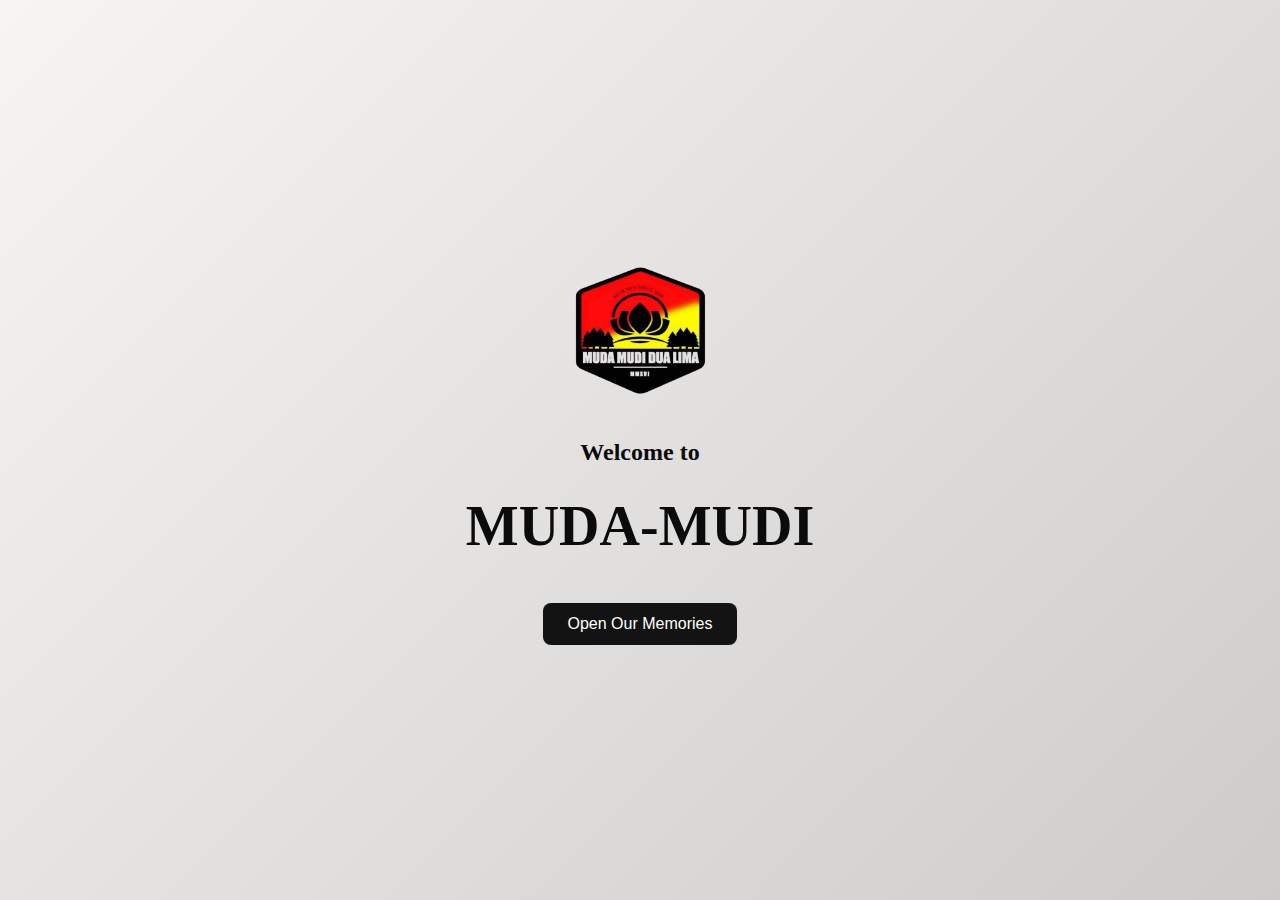
<file: index.html>
<!DOCTYPE html>
<html lang="id">
<head>
  <meta charset="UTF-8">
  <link rel="icon" type="image/png" href="img/logo.png">
  <meta name="viewport" content="width=device-width, initial-scale=1.0">
  <title>YourBox</title>
  <link rel="stylesheet" href="style.css">
</head>
<body class="landing">
  <div class="landing-container reveal">
    <!-- Logo -->
    <img src="img/logo.png" alt="Logo Muda Mudi" class="logo">

    <!-- Teks -->
    <h2>Welcome to</h2>
    <h1>MUDA-MUDI</h1>

    <!-- Tombol -->
    <button onclick="location.href='home.html'">Open Our Memories</button>
  </div>
</body>
</html>
</file>
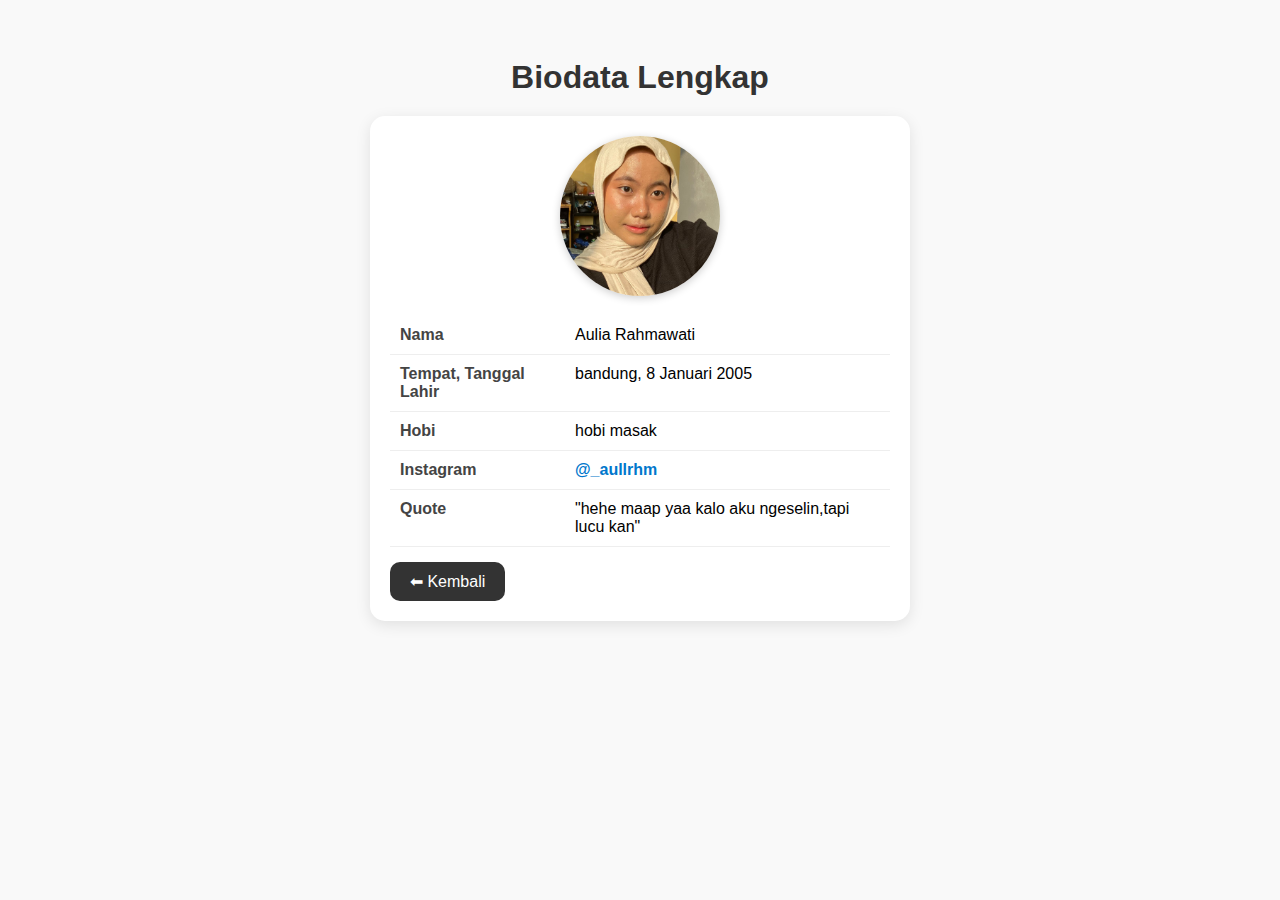
<file: aulia.html>
<!DOCTYPE html>
<html lang="id">
<head>
  <meta charset="UTF-8">
  <meta name="viewport" content="width=device-width, initial-scale=1.0">
  <title>Biodata Lengkap</title>
  <style>
    body {
      font-family: Arial, sans-serif;
      background: #f9f9f9;
      display: flex;
      justify-content: center;
      align-items: center;
      flex-direction: column;
      padding: 30px;
    }

    h1 {
      text-align: center;
      margin-bottom: 20px;
      color: #333;
    }

    .biodata-container {
      background: #fff;
      padding: 20px;
      border-radius: 15px;
      box-shadow: 0 4px 15px rgba(0,0,0,0.1);
      max-width: 500px;
      width: 100%;
    }

    .profile-photo {
      display: block;
      margin: 0 auto 20px auto;
      width: 160px;
      height: 160px;
      object-fit: cover;
      border-radius: 50%;
      box-shadow: 0 2px 8px rgba(0,0,0,0.2);
    }

    table {
      width: 100%;
      border-collapse: collapse;
      margin-bottom: 15px;
    }

    td {
      padding: 10px;
      border-bottom: 1px solid #eee;
      vertical-align: top;
    }

    td.label {
      font-weight: bold;
      color: #444;
      width: 35%;
    }

    .btn-back {
      display: inline-block;
      text-align: center;
      background: #333;
      color: white;
      padding: 10px 20px;
      border-radius: 10px;
      text-decoration: none;
      transition: background 0.3s;
    }

    .btn-back:hover {
      background: #555;
    }
  </style>
</head>
<body>

  <h1>Biodata Lengkap</h1>

  <div class="biodata-container">
    <!-- FOTO PROFIL -->
    <img src="img/member8.jpg" alt="Foto Member" class="profile-photo">

    <!-- TABEL BIODATA -->
    <table>
      <tr>
        <td class="label">Nama</td>
        <td>Aulia Rahmawati</td>
      </tr>
      <tr>
        <td class="label">Tempat, Tanggal Lahir</td>
        <td>bandung, 8 Januari 2005</td>
      </tr>
      <tr>
        <td class="label">Hobi</td>
        <td>hobi masak</td>
      </tr>
     <tr>
  <td class="label">Instagram</td>
  <td>
    <a href="https://www.instagram.com/_aullrhm?git" 
       target="_blank" 
       style="color:#0077cc; text-decoration:none; font-weight:bold;">
       @_aullrhm
    </a>
  </td>
</tr
      <tr>
        <td class="label">Quote</td>
        <td>"hehe maap yaa kalo aku ngeselin,tapi lucu kan"</td>
      </tr>
    </table>

    <!-- Tombol Kembali -->
    <a href="home.html" class="btn-back">⬅ Kembali</a>
  </div>

</body>
</html>
</file>
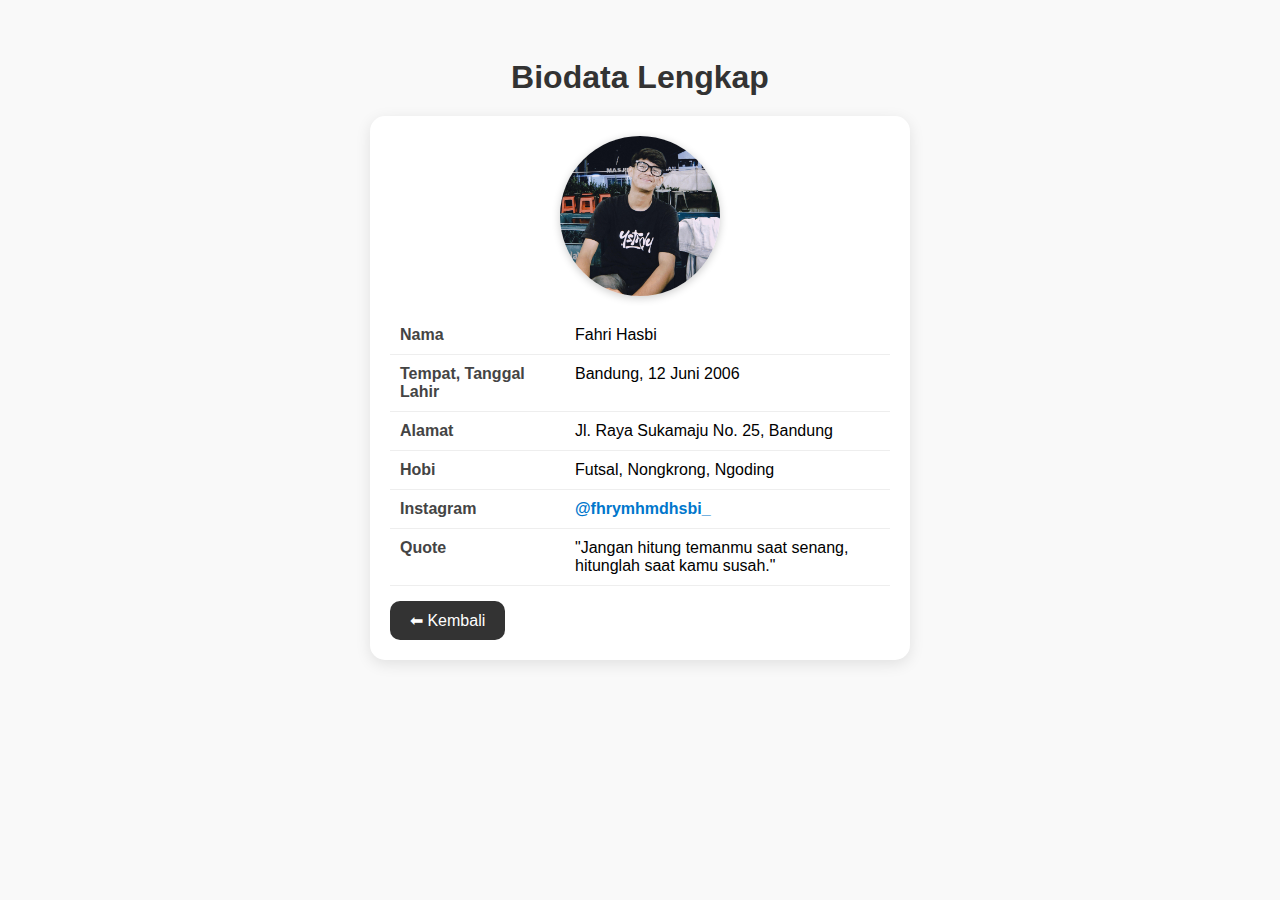
<file: fahri.html>
<!DOCTYPE html>
<html lang="id">
<head>
  <meta charset="UTF-8">
  <meta name="viewport" content="width=device-width, initial-scale=1.0">
  <title>Biodata Lengkap</title>
  <style>
    body {
      font-family: Arial, sans-serif;
      background: #f9f9f9;
      display: flex;
      justify-content: center;
      align-items: center;
      flex-direction: column;
      padding: 30px;
    }

    h1 {
      text-align: center;
      margin-bottom: 20px;
      color: #333;
    }

    .biodata-container {
      background: #fff;
      padding: 20px;
      border-radius: 15px;
      box-shadow: 0 4px 15px rgba(0,0,0,0.1);
      max-width: 500px;
      width: 100%;
    }

    .profile-photo {
      display: block;
      margin: 0 auto 20px auto;
      width: 160px;
      height: 160px;
      object-fit: cover;
      border-radius: 50%;
      box-shadow: 0 2px 8px rgba(0,0,0,0.2);
    }

    table {
      width: 100%;
      border-collapse: collapse;
      margin-bottom: 15px;
    }

    td {
      padding: 10px;
      border-bottom: 1px solid #eee;
      vertical-align: top;
    }

    td.label {
      font-weight: bold;
      color: #444;
      width: 35%;
    }

    .btn-back {
      display: inline-block;
      text-align: center;
      background: #333;
      color: white;
      padding: 10px 20px;
      border-radius: 10px;
      text-decoration: none;
      transition: background 0.3s;
    }

    .btn-back:hover {
      background: #555;
    }
  </style>
</head>
<body>

  <h1>Biodata Lengkap</h1>

  <div class="biodata-container">
    <!-- FOTO PROFIL -->
    <img src="img/member1.jpg" alt="Foto Member" class="profile-photo">

    <!-- TABEL BIODATA -->
    <table>
      <tr>
        <td class="label">Nama</td>
        <td>Fahri Hasbi</td>
      </tr>
      <tr>
        <td class="label">Tempat, Tanggal Lahir</td>
        <td>Bandung, 12 Juni 2006</td>
      </tr>
      <tr>
        <td class="label">Alamat</td>
        <td>Jl. Raya Sukamaju No. 25, Bandung</td>
      </tr>
      <tr>
        <td class="label">Hobi</td>
        <td>Futsal, Nongkrong, Ngoding</td>
      </tr>
     <tr>
  <td class="label">Instagram</td>
  <td>
    <a href="https://www.instagram.com/fhrymhmdhsbi_/" 
       target="_blank" 
       style="color:#0077cc; text-decoration:none; font-weight:bold;">
       @fhrymhmdhsbi_
    </a>
  </td>
</tr
      <tr>
        <td class="label">Quote</td>
        <td>"Jangan hitung temanmu saat senang, hitunglah saat kamu susah."</td>
      </tr>
    </table>

    <!-- Tombol Kembali -->
    <a href="index.html" class="btn-back">⬅ Kembali</a>
  </div>

</body>
</html>
</file>
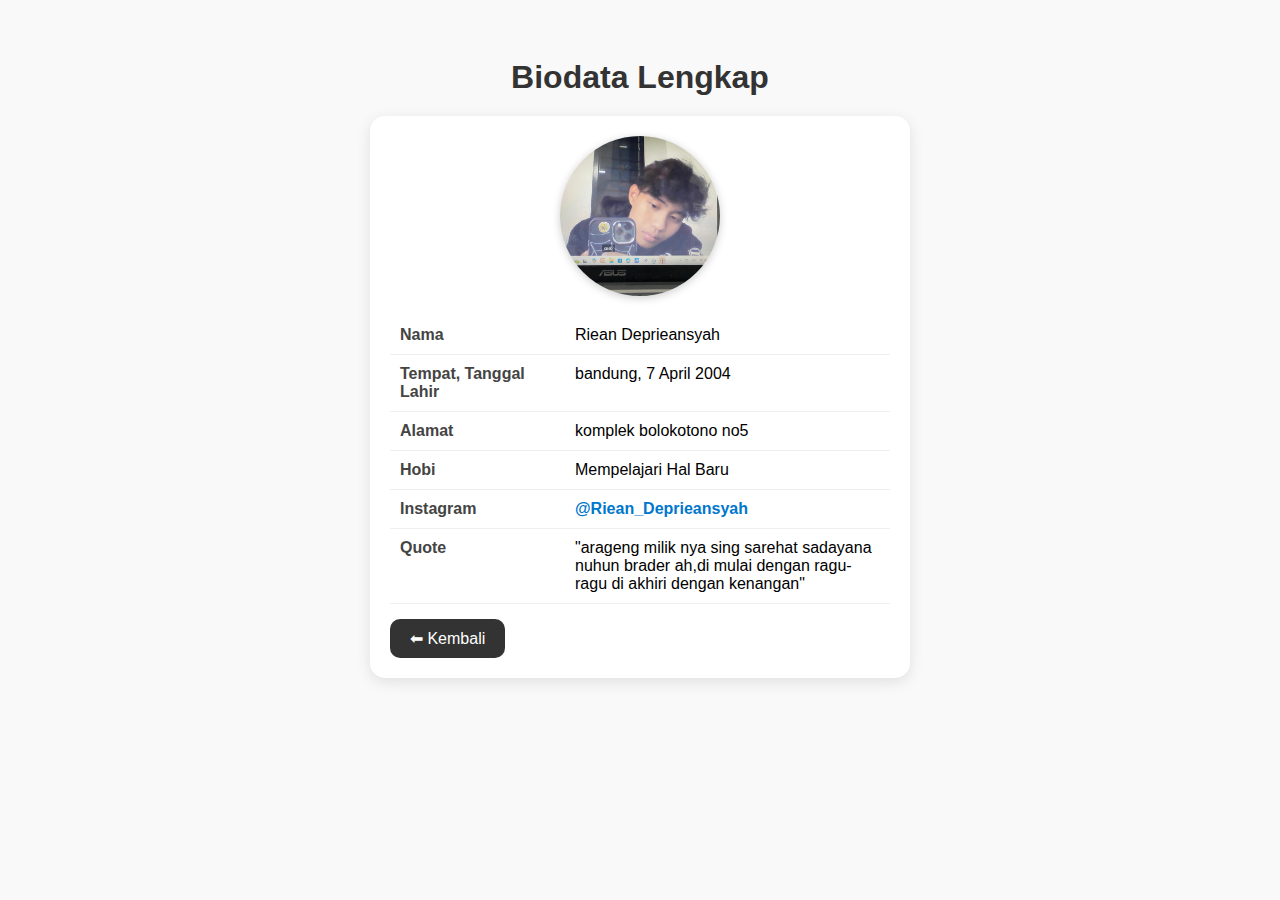
<file: iyan.html>
<!DOCTYPE html>
<html lang="id">
<head>
  <meta charset="UTF-8">
  <meta name="viewport" content="width=device-width, initial-scale=1.0">
  <title>Biodata Lengkap</title>
  <style>
    body {
      font-family: Arial, sans-serif;
      background: #f9f9f9;
      display: flex;
      justify-content: center;
      align-items: center;
      flex-direction: column;
      padding: 30px;
    }

    h1 {
      text-align: center;
      margin-bottom: 20px;
      color: #333;
    }

    .biodata-container {
      background: #fff;
      padding: 20px;
      border-radius: 15px;
      box-shadow: 0 4px 15px rgba(0,0,0,0.1);
      max-width: 500px;
      width: 100%;
    }

    .profile-photo {
      display: block;
      margin: 0 auto 20px auto;
      width: 160px;
      height: 160px;
      object-fit: cover;
      border-radius: 50%;
      box-shadow: 0 2px 8px rgba(0,0,0,0.2);
    }

    table {
      width: 100%;
      border-collapse: collapse;
      margin-bottom: 15px;
    }

    td {
      padding: 10px;
      border-bottom: 1px solid #eee;
      vertical-align: top;
    }

    td.label {
      font-weight: bold;
      color: #444;
      width: 35%;
    }

    .btn-back {
      display: inline-block;
      text-align: center;
      background: #333;
      color: white;
      padding: 10px 20px;
      border-radius: 10px;
      text-decoration: none;
      transition: background 0.3s;
    }

    .btn-back:hover {
      background: #555;
    }
  </style>
</head>
<body>

  <h1>Biodata Lengkap</h1>

  <div class="biodata-container">
    <!-- FOTO PROFIL -->
    <img src="img/member2.jpg" alt="Foto Member" class="profile-photo">

    <!-- TABEL BIODATA -->
    <table>
      <tr>
        <td class="label">Nama</td>
        <td>Riean Deprieansyah</td>
      </tr>
      <tr>
        <td class="label">Tempat, Tanggal Lahir</td>
        <td>bandung, 7 April 2004</td>
      </tr>
      <tr>
        <td class="label">Alamat</td>
        <td>komplek bolokotono no5 </td>
      </tr>
      <tr>
        <td class="label">Hobi</td>
        <td>Mempelajari Hal Baru</td>
      </tr>
     <tr>
  <td class="label">Instagram</td>
  <td>
    <a href="https://www.instagram.com/Riean_Deprieansyah" 
       target="_blank" 
       style="color:#0077cc; text-decoration:none; font-weight:bold;">
       @Riean_Deprieansyah
    </a>
  </td>
</tr
      <tr>
        <td class="label">Quote</td>
        <td>"arageng milik nya sing sarehat sadayana nuhun brader ah,di mulai dengan ragu-ragu di akhiri dengan kenangan"</td>
      </tr>
    </table>

    <!-- Tombol Kembali -->
    <a href="home.html" class="btn-back">⬅ Kembali</a>
  </div>

</body>
</html>
</file>
<file: style.css>
/* ============ GLOBAL RESET ============ */
* {
  margin: 0;
  padding: 0;
  box-sizing: border-box;
}

body {
  font-family: 'Segoe UI', sans-serif;
  background: linear-gradient(135deg, #f6f5f4, #cdccca);
  color: #333;
  line-height: 1.6;
  overflow-x: hidden;
}

/* ============ HERO SECTION ============ */
.hero {
  text-align: center;
  padding: 80px 20px 50px;
}

.hero h1 {
  font-size: 3rem;
  font-weight: 700;
  color: #222;
  margin-bottom: 10px;
  font-family: 'Georgia', serif;
}

.hero p {
  font-size: 1.2rem;
  color: #555;
  margin-bottom: 40px;
}

.hero-photo img {
  max-width: 85%;
  height: auto;
  border-radius: 10px;
  box-shadow: 0 10px 25px rgba(0,0,0,0.2);
  border: 4px solid #fff;
}

/* ============ MUSIC CONTROL ============ */
.music-control {
  position: fixed;
  top: 20px;
  right: 20px;
  z-index: 999;
}

.music-btn {
  background: #f7f4f7;
  border: none;
  padding: 12px 16px;
  border-radius: 50%;
  color: #070707;
  font-size: 20px;
  cursor: pointer;
  box-shadow: 0 4px 10px rgba(0,0,0,0.2);
  transition: transform 0.2s ease;
}

.music-btn:hover {
  transform: scale(1.1);
}

/* ============ LANDING PAGE ============ */
body.landing {
  display: flex;
  justify-content: center;
  align-items: center;
  height: 100vh;
  margin: 0;
  text-align: center;
  font-family: 'Georgia', serif;
}

.landing-container {
  color: #0b0b0b;
  animation: fadeIn 2s ease;
}

.landing-container .logo {
  width: 150px;
  margin-bottom: 20px;
}

.landing-container h1 {
  font-size: 3.5em;
  margin: 0.2em 0;
  font-family: Algerian, serif;
}

.landing-container h2 {
  font-size: 1.5em;
}

.landing-container button {
  margin-top: 20px;
  padding: 12px 25px;
  font-size: 1em;
  background-color: #131313;
  color: white;
  border: none;
  border-radius: 8px;
  cursor: pointer;
  transition: 0.3s;
}

.landing-container button:hover {
  background-color: #402814;
  transform: scale(1.05);
}

@keyframes fadeIn {
  from { opacity: 0; transform: translateY(20px); }
  to   { opacity: 1; transform: translateY(0); }
}

/* ============ MEMBERS ============ */
#members {
  padding: 50px 20px;
}

#members h2 {
  text-align: center;
  font-size: 2.5rem;
  margin-bottom: 40px;
  color: #161616;
}

.member-grid {
  display: grid;
  grid-template-columns: repeat(auto-fit, minmax(250px, 1fr));
  gap: 20px;
  max-width: 1400px;
  margin: 0 auto;
}

.polaroid {
  background: #fdfdfa;
  padding: 12px;
  border-radius: 10px;
  box-shadow: 0 8px 15px rgba(0,0,0,0.15);
  text-align: center;
  transition: transform 0.3s ease, box-shadow 0.3s ease;
}

.polaroid img {
  width: 100%;
  aspect-ratio: 4/3;
  object-fit: cover;
  border-radius: 6px;
  margin-bottom: 10px;
}

.polaroid .caption h3 {
  font-size: 1.2rem;
  color: #222;
}

.polaroid .caption p {
  font-size: 1rem;
  color: #666;
  font-style: italic;
}

.polaroid:hover {
  transform: translateY(-8px);
  box-shadow: 0 15px 30px rgba(0,0,0,0.25);
}

/* ============ MEMORIES SLIDER ============ */
.memories {
  padding: 60px 5%;
  text-align: center;
}

.memories h2 {
  font-size: 2rem;
  margin-bottom: 20px;
}

.slider-container {
  position: relative;
  display: flex;
  align-items: center;
}

.slider {
  display: flex;
  overflow-x: auto;
  gap: 15px;
  scroll-behavior: smooth;
  padding: 10px;
}

.slider::-webkit-scrollbar {
  display: none;
}

.slider img {
  width: 300px;
  height: 200px;
  object-fit: cover;
  border-radius: 15px;
  flex-shrink: 0;
  transition: transform 0.3s ease;
}

.slider img:hover {
  transform: scale(1.05);
}

.nav-btn {
  position: absolute;
  top: 50%;
  transform: translateY(-50%);
  background: rgba(0,0,0,0.5);
  color: white;
  border: none;
  font-size: 2rem;
  cursor: pointer;
  padding: 10px 15px;
  border-radius: 50%;
  z-index: 2;
}

.nav-btn.left  { left: -10px; }
.nav-btn.right { right: -10px; }

.nav-btn:hover {
  background: rgba(0,0,0,0.7);
}

/* ============ MOMENTS VIDEO ============ */
.moments {
  text-align: center;
  padding: 50px 20px;
  margin: 50px 0;
}

.moment-video video {
  width: 90%;
  max-width: 800px;
  border-radius: 12px;
  box-shadow: 0 4px 15px rgba(0,0,0,0.6);
}

/* ============ MODAL ============ */
.modal {
  display: none;
  position: fixed;
  z-index: 1000;
  padding-top: 50px;
  left: 0;
  top: 0;
  width: 100%;
  height: 100%;
  background: rgba(0,0,0,0.8);
  text-align: center;
}

.modal-content {
  max-width: 90%;
  max-height: 80vh;
  border-radius: 10px;
  box-shadow: 0 0 20px #000;
}

.close {
  position: absolute;
  top: 20px;
  right: 40px;
  color: white;
  font-size: 40px;
  font-weight: bold;
  cursor: pointer;
}

.close:hover {
  color: cyan;
}

/* ============ FOOTER ============ */
footer {
  text-align: center;
  padding: 20px;
  background: #3a3a3a;
  color: white;
  font-size: 0.9rem;
}
</file>
